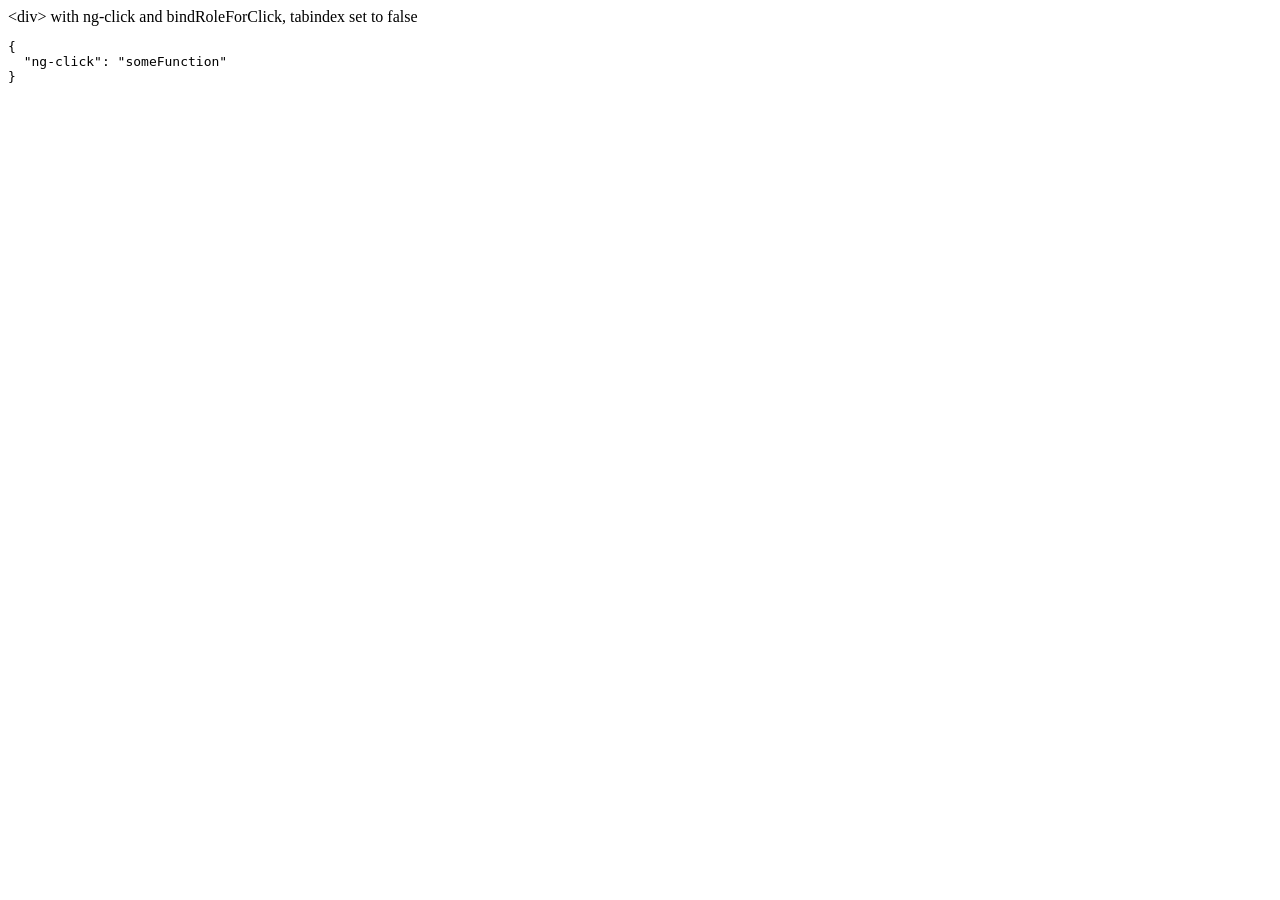
<file: js/vendor/angular-1.7.8/docs/examples/example-accessibility-ng-click/index.html>
<!doctype html>
<html lang="en">
<head>
  <meta charset="UTF-8">
  <title>Example - example-accessibility-ng-click</title>
  

  <script src="../../../angular.min.js"></script>
  <script src="../../../angular-aria.js"></script>
  

  
</head>
<body ng-app="ngAria_ngClickExample">
   <div ng-click="someFunction" show-attrs>
   &lt;div&gt; with ng-click and bindRoleForClick, tabindex set to false
 </div>
<script>
 angular.module('ngAria_ngClickExample', ['ngAria'], function config($ariaProvider) {
   $ariaProvider.config({
     bindRoleForClick: false,
     tabindex: false
   });
 })
 .directive('showAttrs', function() {
   return function(scope, el, attrs) {
     var pre = document.createElement('pre');
     el.after(pre);
     scope.$watch(function() {
       var attrs = {};
       Array.prototype.slice.call(el[0].attributes, 0).forEach(function(item) {
         if (item.name !== 'show-attrs') {
           attrs[item.name] = item.value;
         }
       });
       return attrs;
     }, function(newAttrs, oldAttrs) {
       pre.textContent = JSON.stringify(newAttrs, null, 2);
     }, true);
   }
 });
</script>
</body>
</html>
</file>
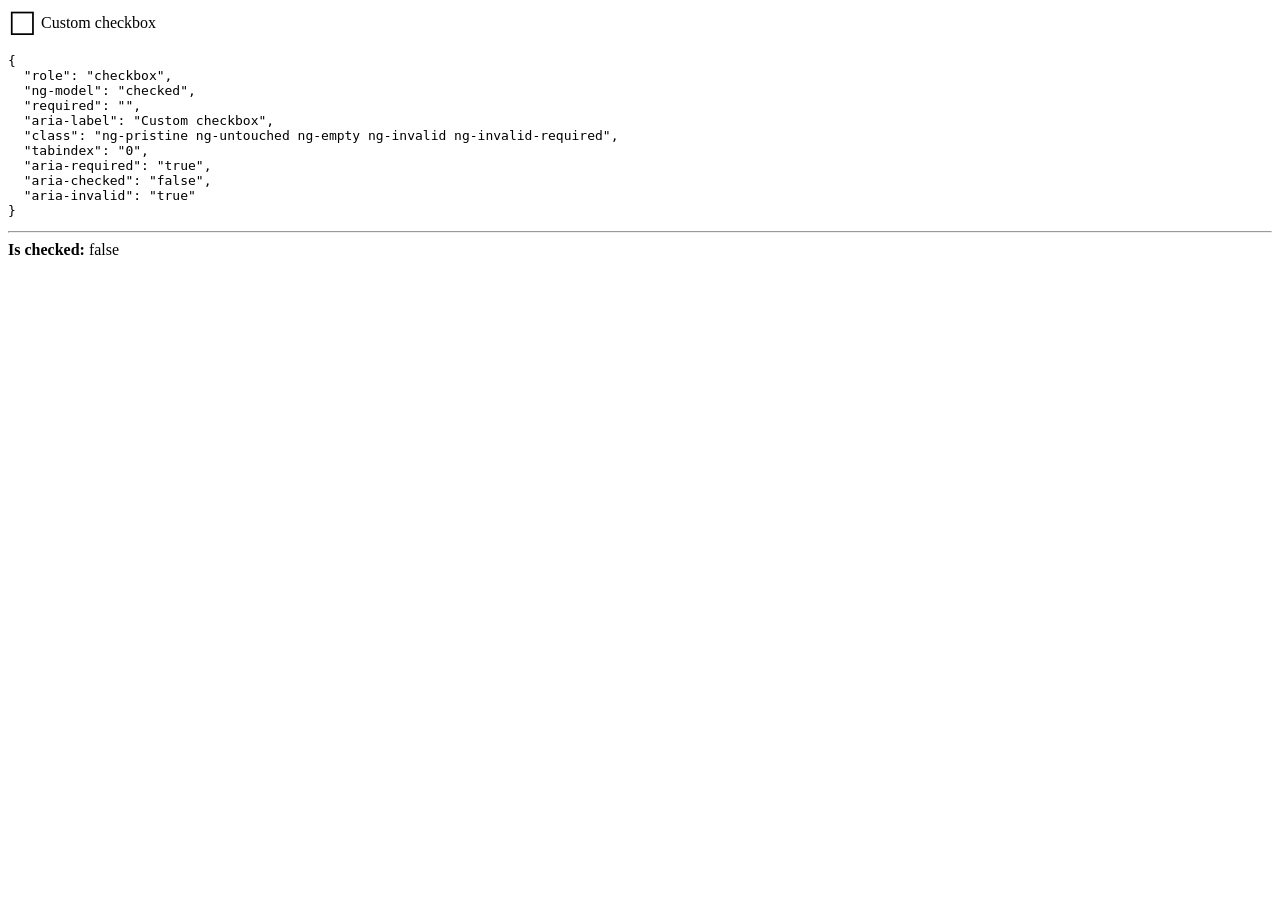
<file: js/vendor/angular-1.7.8/docs/examples/example-accessibility-ng-model/index.html>
<!doctype html>
<html lang="en">
<head>
  <meta charset="UTF-8">
  <title>Example - example-accessibility-ng-model</title>
  <link href="style.css" rel="stylesheet" type="text/css">
  

  <script src="../../../angular.min.js"></script>
  <script src="../../../angular-aria.js"></script>
  <script src="script.js"></script>
  

  
</head>
<body ng-app="ngAria_ngModelExample">
  <form>
  <custom-checkbox role="checkbox" ng-model="checked" required
      aria-label="Custom checkbox" show-attrs>
    Custom checkbox
  </custom-checkbox>
</form>
<hr />
<b>Is checked:</b> {{ !!checked }}
</body>
</html>
</file>
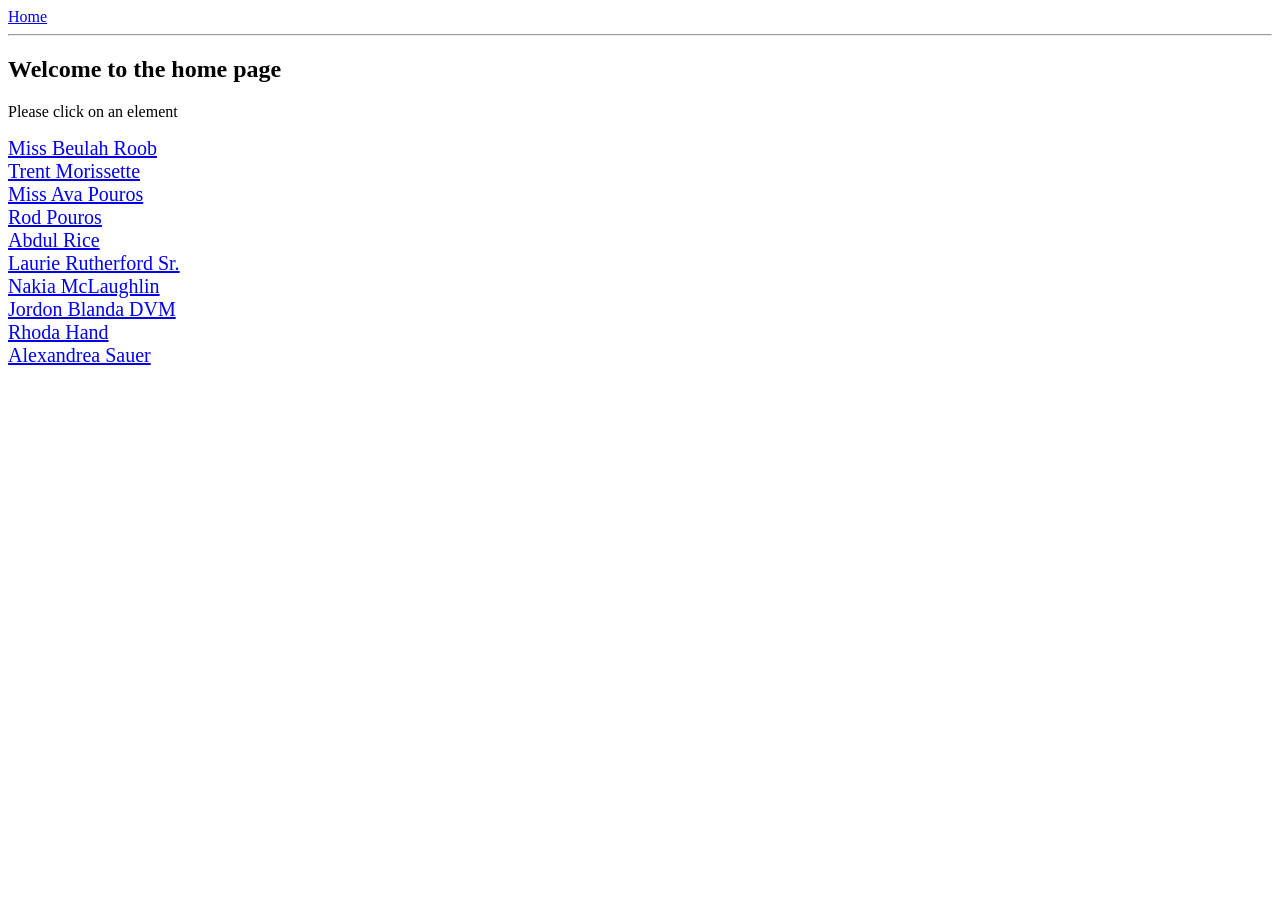
<file: js/vendor/angular-1.7.8/docs/examples/example-anchoringExample/index.html>
<!doctype html>
<html lang="en">
<head>
  <meta charset="UTF-8">
  <title>Example - example-anchoringExample</title>
  <link href="animations.css" rel="stylesheet" type="text/css">
  

  <script src="../../../angular.min.js"></script>
  <script src="../../../angular-animate.js"></script>
  <script src="../../../angular-route.js"></script>
  <script src="script.js"></script>
  

  
</head>
<body ng-app="anchoringExample">
  <a href="#!/">Home</a>
<hr />
<div class="view-container">
  <div ng-view class="view"></div>
</div>
</body>
</html>
</file>
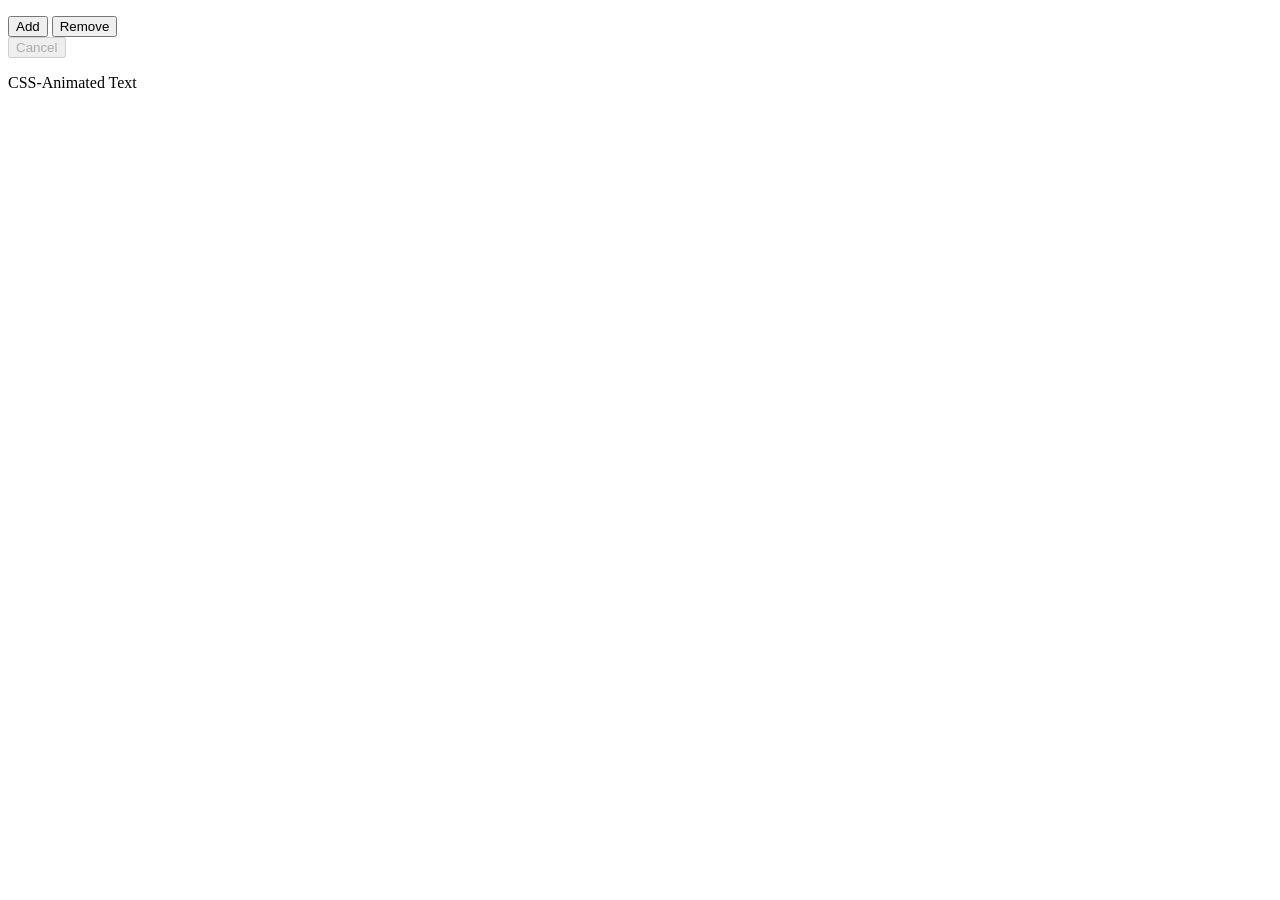
<file: js/vendor/angular-1.7.8/docs/examples/example-animate-cancel/index.html>
<!doctype html>
<html lang="en">
<head>
  <meta charset="UTF-8">
  <title>Example - example-animate-cancel</title>
  <link href="style.css" rel="stylesheet" type="text/css">
  

  <script src="../../../angular.min.js"></script>
  <script src="../../../angular-animate.js"></script>
  <script src="app.js"></script>
  

  
</head>
<body ng-app="animationExample">
  <cancel-example></cancel-example>
</body>
</html>
</file>
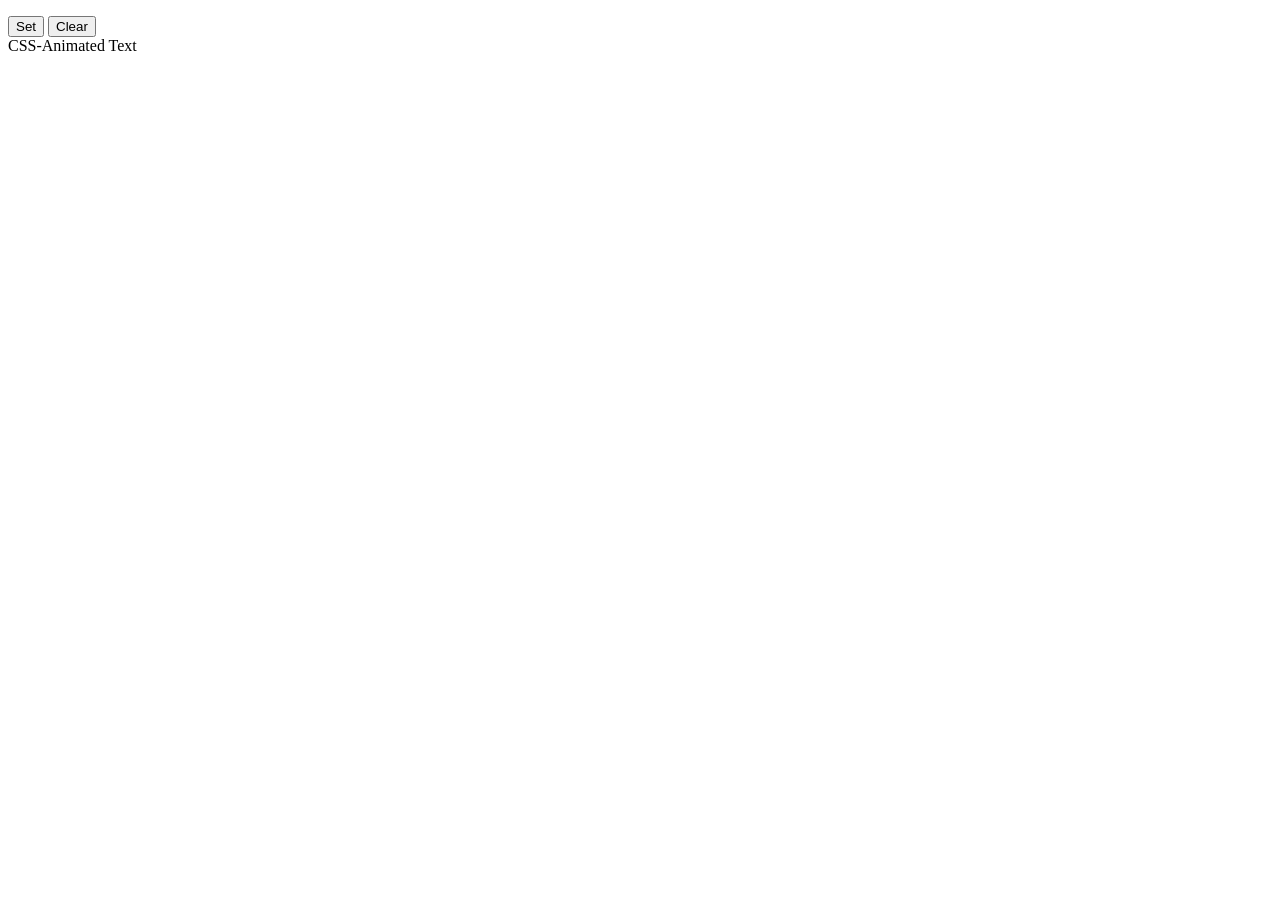
<file: js/vendor/angular-1.7.8/docs/examples/example-animate-css-class/index.html>
<!doctype html>
<html lang="en">
<head>
  <meta charset="UTF-8">
  <title>Example - example-animate-css-class</title>
  <link href="style.css" rel="stylesheet" type="text/css">
  

  <script src="../../../angular.min.js"></script>
  <script src="../../../angular-animate.js"></script>
  

  
</head>
<body ng-app="ngAnimate">
  <p>
  <button ng-click="myCssVar='css-class'">Set</button>
  <button ng-click="myCssVar=''">Clear</button>
  <br>
  <span ng-class="myCssVar">CSS-Animated Text</span>
</p>
</body>
</html>
</file>
<file: js/vendor/angular-1.7.8/docs/examples/example-accessibility-ng-model/style.css>
custom-checkbox {
  cursor: pointer;
  display: inline-block;
}

custom-checkbox .icon:before {
  content: '\2610';
  display: inline-block;
  font-size: 2em;
  line-height: 1;
  speak: none;
  vertical-align: middle;
}

custom-checkbox.checked .icon:before {
  content: '\2611';
}
</file>
<file: js/vendor/angular-1.7.8/docs/examples/example-anchoringExample/animations.css>
.record {
  display:block;
  font-size:20px;
}
.profile {
  background:black;
  color:white;
  font-size:100px;
}
.view-container {
  position:relative;
}
.view-container > .view.ng-animate {
  position:absolute;
  top:0;
  left:0;
  width:100%;
  min-height:500px;
}
.view.ng-enter, .view.ng-leave,
.record.ng-anchor {
  transition:0.5s linear all;
}
.view.ng-enter {
  transform:translateX(100%);
}
.view.ng-enter.ng-enter-active, .view.ng-leave {
  transform:translateX(0%);
}
.view.ng-leave.ng-leave-active {
  transform:translateX(-100%);
}
.record.ng-anchor-out {
  background:red;
}
</file>
<file: js/vendor/angular-1.7.8/docs/examples/example-animate-cancel/style.css>
.red-add, .red-remove {
  transition: all 4s cubic-bezier(0.250, 0.460, 0.450, 0.940);
}

.red,
.red-add.red-add-active {
  color: #FF0000;
  font-size: 40px;
}

.red-remove.red-remove-active {
  font-size: 10px;
  color: black;
}
</file>
<file: js/vendor/angular-1.7.8/docs/examples/example-animate-css-class/style.css>
.css-class-add, .css-class-remove {
  transition: all 0.5s cubic-bezier(0.250, 0.460, 0.450, 0.940);
}

.css-class,
.css-class-add.css-class-add-active {
  color: red;
  font-size: 3em;
}

.css-class-remove.css-class-remove-active {
  font-size: 1em;
  color: black;
}
</file>
